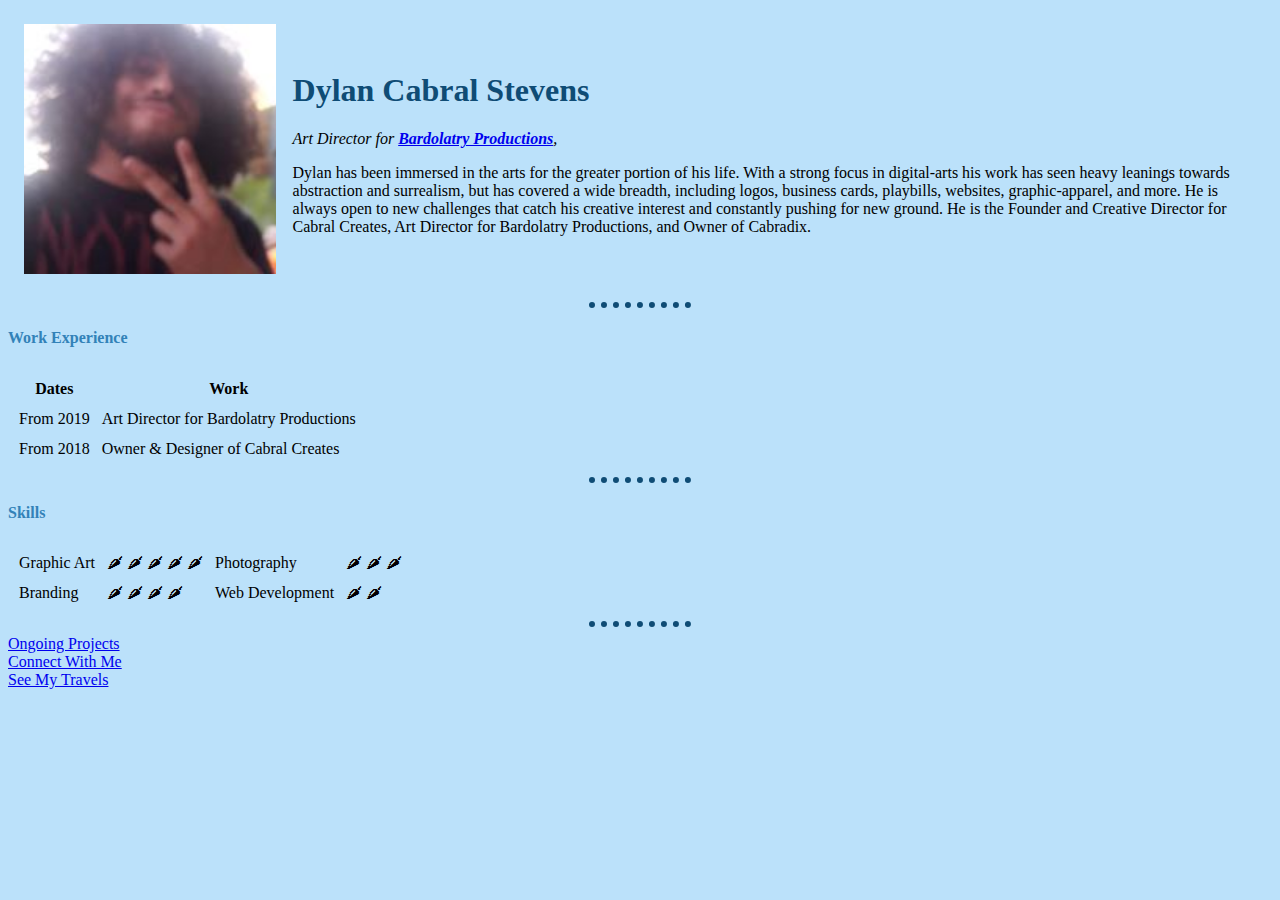
<file: index.html>
<!DOCTYPE html>
<html lang="en" dir="ltr">

<head>
  <meta charset="utf-8">
  <title>Dylan's Personal Site</title>

  <link rel="stylesheet" href="styles.css">

</head>

<body>

  <table cellspacing='15'>

    <td><img src="Me.jpg" alt="Picture of the designer Dylan Cabral Stevens"></td>
    <td>
      <h1>Dylan Cabral Stevens</h1>
      <p><em>Art Director for <a href="http://www.bardolatry.com/"><strong>Bardolatry Productions</strong></a>,
        </em></p>
      <p>Dylan has been immersed in the arts for the greater portion of his life. With a strong focus in digital-arts his work has seen heavy leanings towards abstraction and surrealism,
        but has covered a wide breadth,
        including logos,
        business cards,
        playbills,
        websites,
        graphic-apparel,
        and more. He is always open to new challenges that catch his creative interest and constantly pushing for new ground. He is the Founder and Creative Director for Cabral Creates,
        Art Director for Bardolatry Productions,
        and Owner of Cabradix.</p>
    </td>
  </table>
  <hr size='2'>
  <h4>Work Experience</h4>
  <table cellspacing='10'>
    <thead>
      <th>Dates</th>
      <th>Work</th>
    </thead>
    <tbody>
      <tr>
        <td>From 2019</td>
        <td>Art Director for Bardolatry Productions </td>
      </tr>
      <tr>
        <td>From 2018</td>
        <td>Owner & Designer of Cabral Creates </td>
      </tr>
    </tbody>
  </table>
  <hr size='2'>
  <h4>Skills</h4>
  <table cellspacing='10'>
    <tr>
      <td>Graphic Art </td>
      <td>&#x1F336 &#x1F336 &#x1F336 &#x1F336 &#x1F336</td>
      <td>Photography</td>
      <td>&#x1F336 &#x1F336 &#x1F336</td>
    </tr>
    <tr>
      <td>Branding</td>
      <td>&#x1F336 &#x1F336 &#x1F336 &#x1F336</td>
      <td>Web Development</td>
      <td>&#x1F336 &#x1F336 </td>
    </tr>

  </table>

  <hr size='2'>
  <a href="OngoingProjects.html">Ongoing Projects</a>
  <br>
  <a href="Contact.html">Connect With Me</a>
  <br>
  <a href="Travels.html">See My Travels</a>

</body>

</html>
</file>
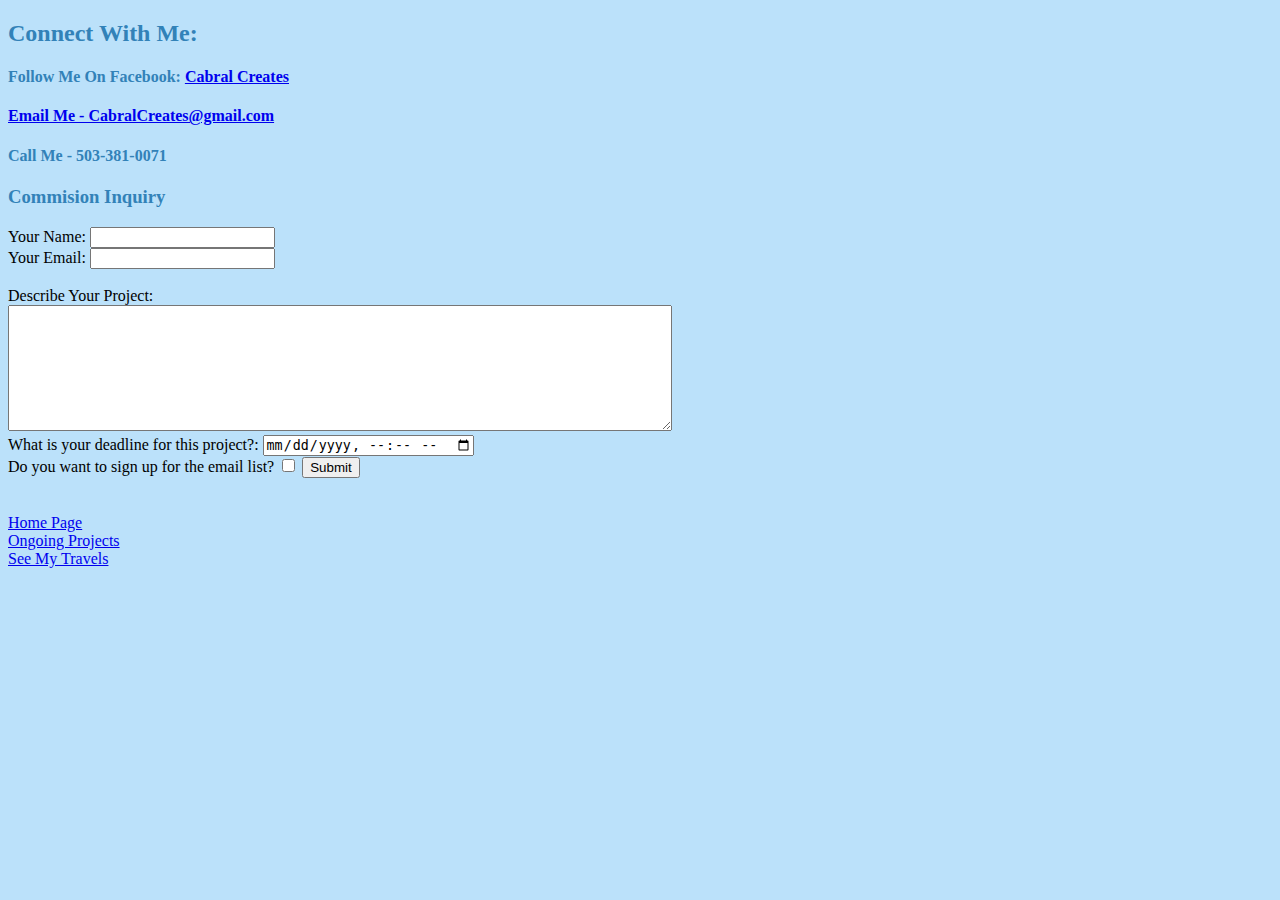
<file: Contact.html>
<!DOCTYPE html>
<html lang="en" dir="ltr">

<head>
  <meta charset="utf-8">
  <title>Connect With Me</title>

  <link rel="stylesheet" href="styles.css">

</head>

<body>
  <h2>Connect With Me:</h2>
  <h4>Follow Me On Facebook: <a href="https://www.facebook.com/CabralCreates/?ref=page_internal">Cabral Creates</a></h4>
  <h4><a href="mailto:CabralCreates@gmail.com?subject=I love your work!">Email Me - CabralCreates@gmail.com</a></h4>
  <h4>Call Me - 503-381-0071</h4>
  <h3>Commision Inquiry</h3>
  <form class="" action="mailto:cabralcreates@gmail.com" method="post" enctype="text.text/plain">
    <label for="Name Entry-field">Your Name:</label>
    <input tabindex='1' type="text" name="" value=""><br>
    <label for="Email Entry-field">Your Email:</label>
    <input tabindex='2' type="email" name="" value="">
    <br><br>
    <label for="Project Description Entry-field">Describe Your Project:</label>
    <br>
    <textarea tabindex='3' name="Project Description" rows="8" cols="80"></textarea>
    <br>
    <label for="Deadline Entry-field">What is your deadline for this project?:</label>
    <input tabindex='4' type="datetime-local" name="" value=""><br>
    <label for="Mailing List Opt-In checkbox">Do you want to sign up for the email list?</label>
    <input tabindex='5' type="checkbox" name="" value="">
    <input tabindex='6' type="submit" name="">
  </form>
</body>
<br><br><a href="index.html">Home Page</a>
<br><a href="OngoingProjects.html">Ongoing Projects</a>
<br>
<a href="Travels.html">See My Travels</a>


</html>
</file>
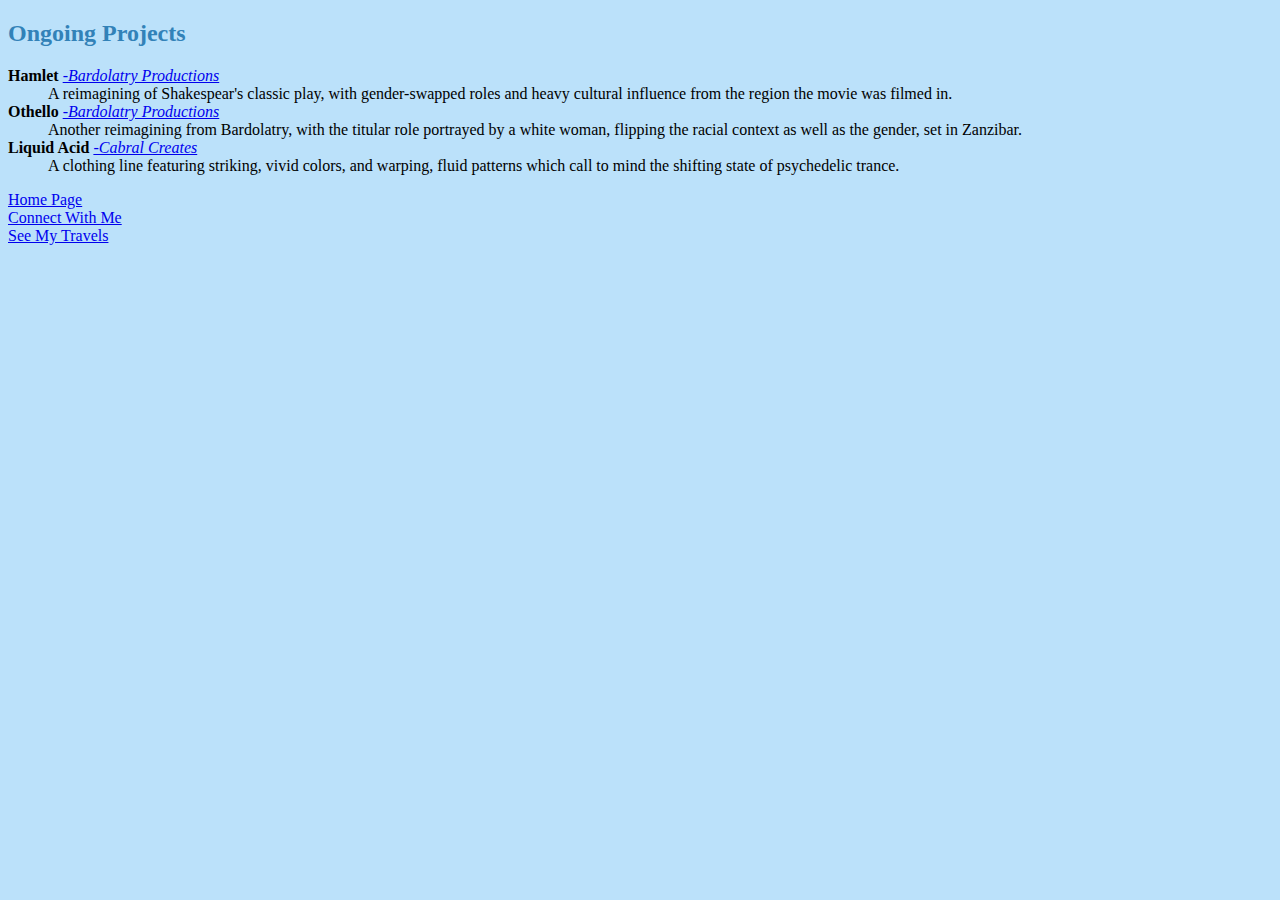
<file: OngoingProjects.html>
<!DOCTYPE html>
<html lang="en" dir="ltr">

<head>
  <meta charset="utf-8">
  <title>Ongoing Projects</title>

  <link rel="stylesheet" href="styles.css">

</head>

<body>
  <h2>Ongoing Projects</h2>
  <dl class="">
    <dt><strong>Hamlet</strong> <a href="http://www.bardolatry.com/"><em>-Bardolatry Productions</em></a></dt>
    <dd>A reimagining of Shakespear's classic play, with gender-swapped roles
      and heavy cultural influence from the region the movie was filmed in.</dd>
    <dt><strong>Othello</strong> <a href="http://www.bardolatry.com/"><em>-Bardolatry Productions</em></a></dt>
    <dd>Another reimagining from Bardolatry, with the titular role portrayed by a
      white woman, flipping the racial context as well as the gender, set in
      Zanzibar.</dd>
    <dt><strong>Liquid Acid</strong> <a href="https://cabralcreates.kincustom.com/?_ga=2.56644970.1971769219.1578999862-1381913103.1578999862"><em>-Cabral Creates</em></a></dt>
    <dd>A clothing line featuring striking, vivid colors, and warping, fluid patterns which
      call to mind the shifting state of psychedelic trance.</dd>
  </dl>
  <a href="index.html">Home Page</a>
  <br>
  <a href="Contact.html">Connect With Me</a>
  <br>
  <a href="Travels.html">See My Travels</a>
</body>

</html>
</file>
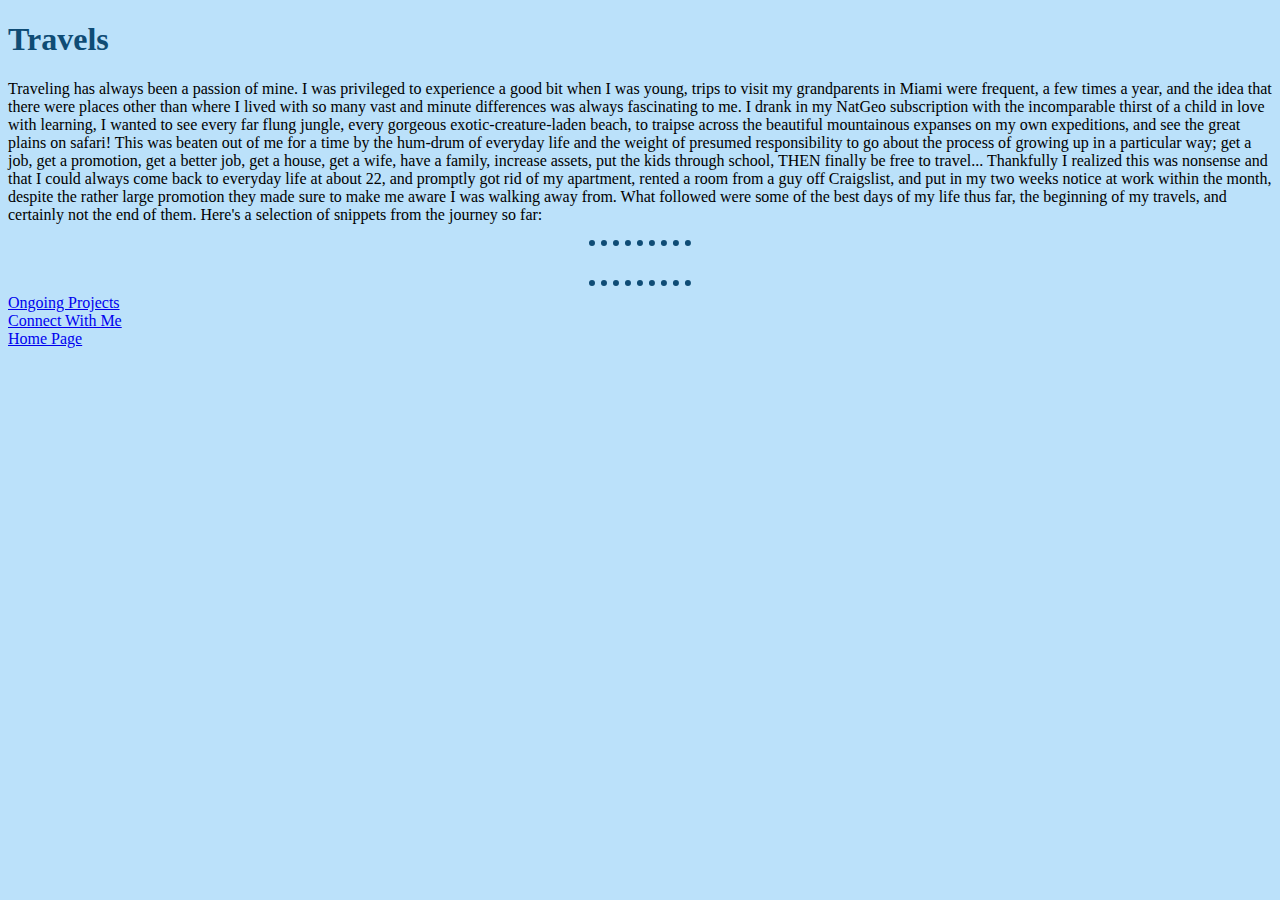
<file: Travels.html>
<!DOCTYPE html>
<html lang="en" dir="ltr">

<head>
  <meta charset="utf-8">
  <title></title>
  <link rel="stylesheet" href="styles.css">
</head>

<body>
  <h1>Travels</h1>
  <p>Traveling has always been a passion of mine. I was privileged to experience a
    good bit when I was young, trips to visit my grandparents in Miami were frequent,
    a few times a year, and the idea that there were places other than where I lived
    with so many vast and minute differences was always fascinating to me. I drank in
    my NatGeo subscription with the incomparable thirst of a child in love with learning,
    I wanted to see every far flung jungle, every gorgeous exotic-creature-laden beach,
    to traipse across the beautiful mountainous expanses on my own expeditions, and see
    the great plains on safari! This was beaten out of me for a time by the hum-drum
    of everyday life and the weight of presumed responsibility to go about the process of
    growing up in a particular way; get a job, get a promotion, get a better job, get a
    house, get a wife, have a family, increase assets, put the kids through school, THEN
    finally be free to travel... Thankfully I realized this was nonsense and that I could
    always come back to everyday life at about 22, and promptly got rid of my apartment,
    rented a room from a guy off Craigslist, and put in my two weeks notice at work within
    the month, despite the rather large promotion they made sure to make me aware I was
    walking away from. What followed were some of the best days of my life thus far, the
    beginning of my travels, and certainly not the end of them. Here's a selection of
    snippets from the journey so far:</p>
  <hr>
  <br>

  <hr>
  <a href="OngoingProjects.html">Ongoing Projects</a>
  <br>
  <a href="Contact.html">Connect With Me</a>
  <br>
  <a href="Index.html">Home Page</a>
</body>

</html>
</file>
<file: styles.css>
body {
    background-color: #bbe1fa;
  }

  hr {
    border-style: none;
    border-top-style: dotted;
    border-color: #0f4c75;
    width: 8%;
    border-width: 6px;
  }
h1{
color: #0f4c75;
}
h2{
  color: #3282b8;
}
h3{
  color: #3282b8;
}
h4{
  color: #3282b8;
}
  img {
    height: 250px;
  }
</file>
